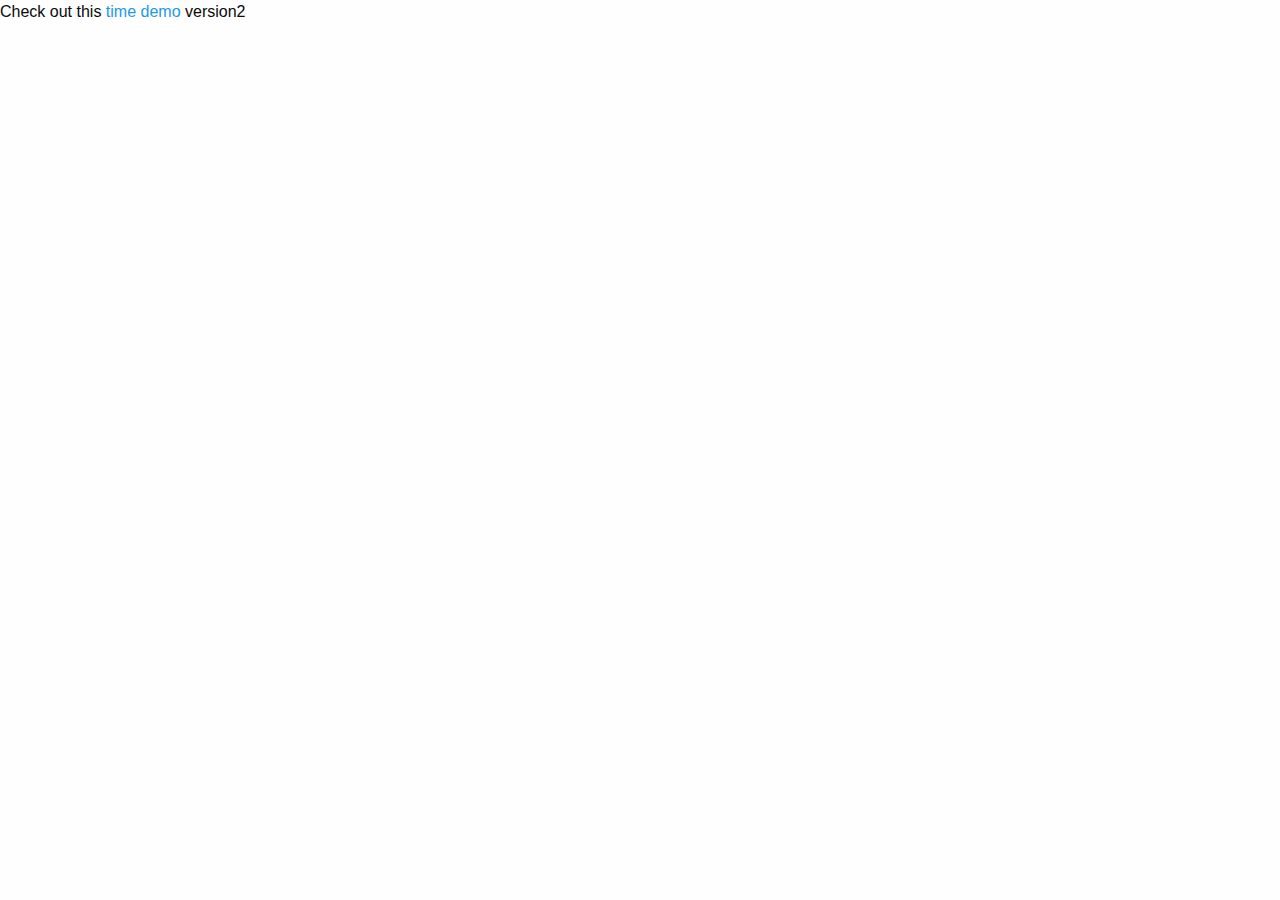
<file: index.html>
<!DOCTYPE html>
<html>
  <head>
    <meta charset="utf-8">
    <title>Hello Worlds</title>
    <link rel="stylesheet" href="foundation/css/foundation.css" media="screen" title="no title">
    <link rel="stylesheet" href="main.css" media="screen" title="no title">
  </head>
  <body>
Check out this <a href="timedemo1.html">time demo</a>
version2
  </body>
</html>
</file>
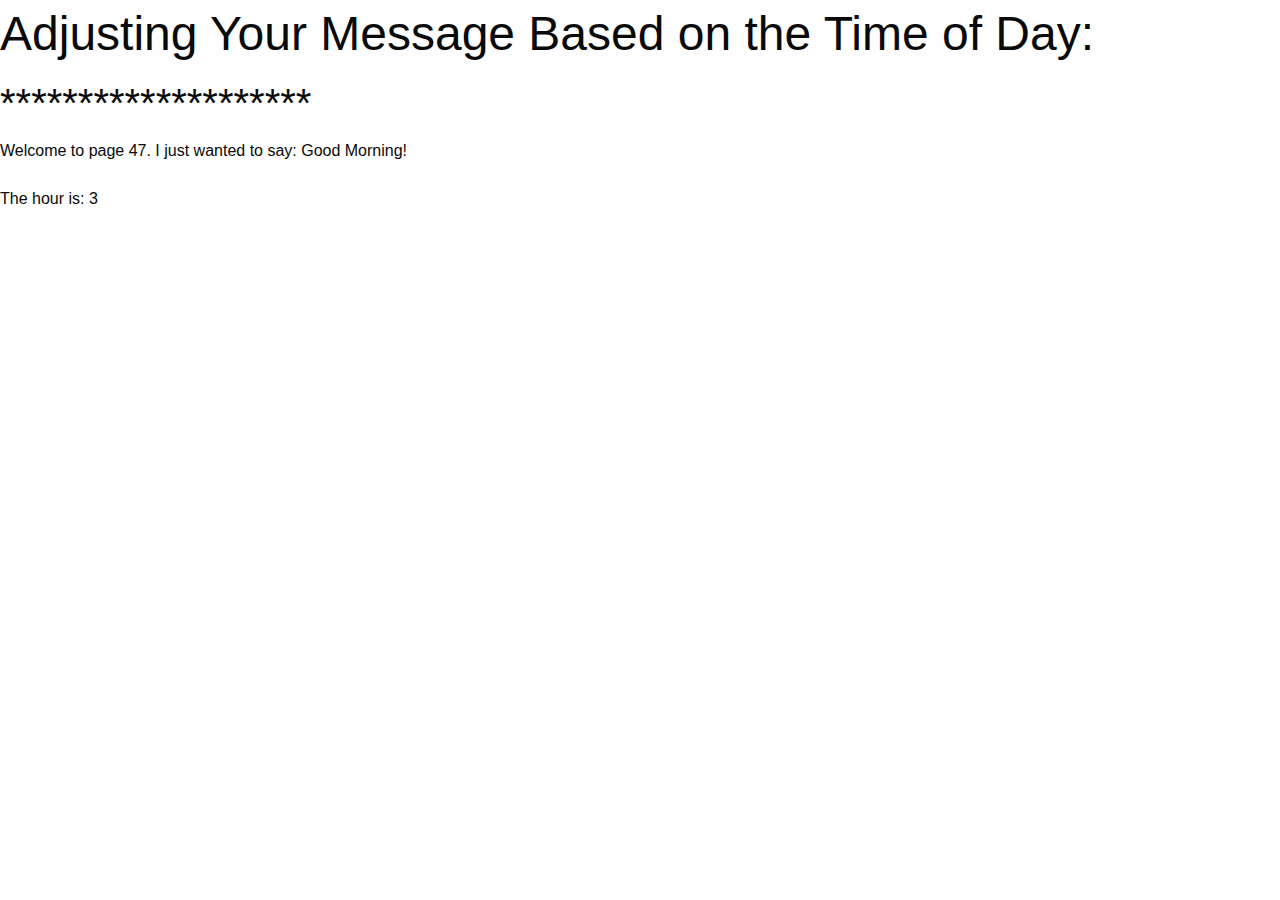
<file: timedemo1.html>
<!DOCTYPE html>
<html>
  <head>
    <meta charset="utf-8">
    <title>time demo</title>
    <link rel="stylesheet" href="foundation/css/foundation.css" media="screen" title="no title">

  </head>
  <body>
    <h1>Adjusting Your Message Based on the Time of Day:</h1>
    <h2>********************</h2>

    Welcome to page 47. I just wanted to say: <span id="greeting">hello!</span>

    <script language="JavaScript">
    var myDate = new Date();

    /* hour is before noon */
    if ( myDate.getHours() < 12 )
    {
        document.getElementById('greeting').innerHTML = "Good Morning!";
    }
    else  /* Hour is from noon to 5pm (actually to 5:59 pm) */
    if ( myDate.getHours() >= 12 && myDate.getHours() <= 17 )
    {
        document.getElementById('greeting').innerHTML = "Good Afternoon!";
    }
    else  /* the hour is after 5pm, so it is between 6pm and midnight */
    if ( myDate.getHours() > 17 && myDate.getHours() <= 24 )
    {
       document.getElementById('greeting').innerHTML = "Good Evening!";
    }
    else  /* the hour is not between 0 and 24, so something is wrong */
    {
        document.getElementById('greeting').innerHTML = "I'm not sure what time it is!";
    }

    /* remove the following in your live script. It is for testing */
    document.write("<br /><br /> The hour is: ")
    document.write( myDate.getHours() );

    </script>
  </body>
</html>
</file>
<file: main.css>
*css file for the site*
</file>
